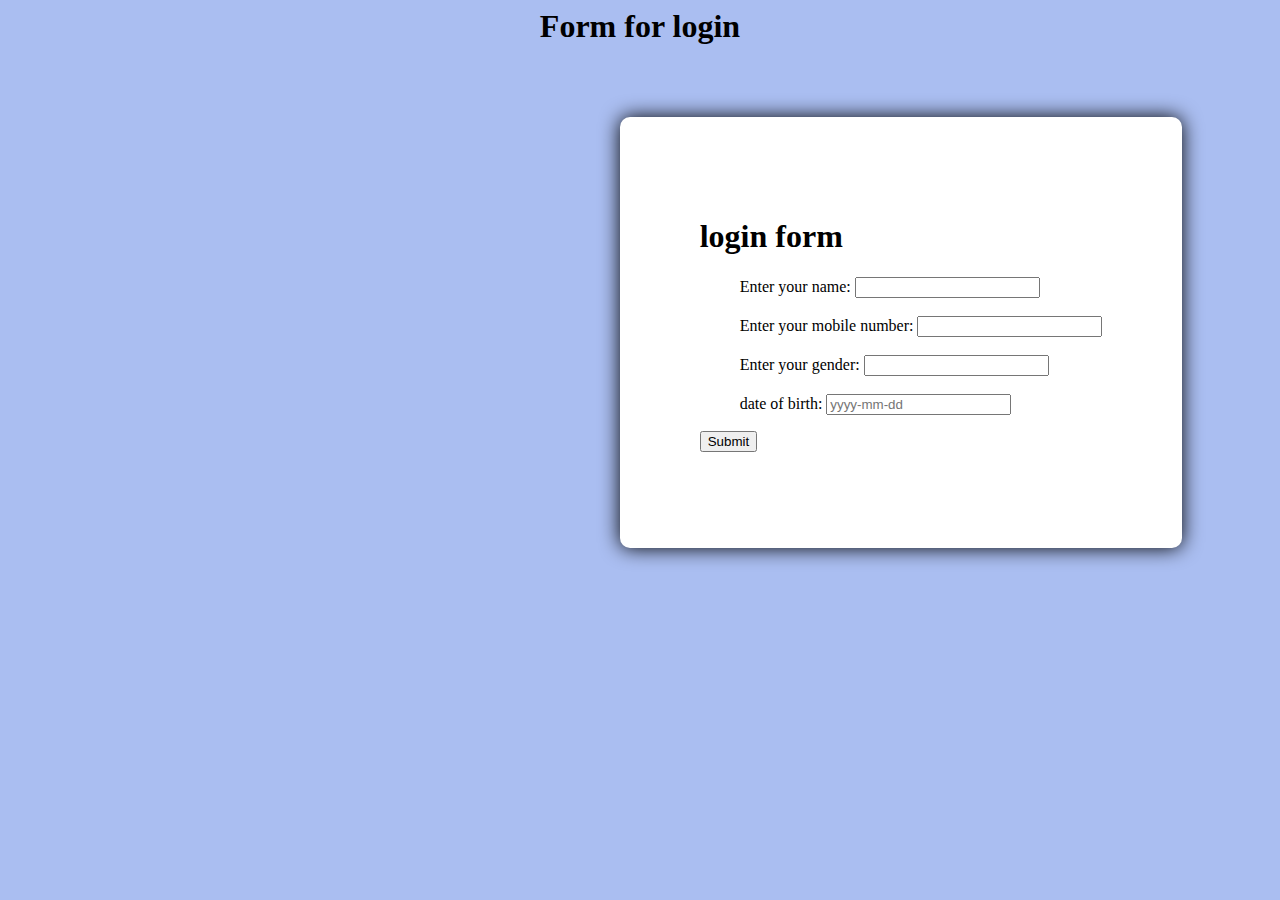
<file: index.html>
<html>
    <head>
        <link rel="stylesheet" href="loginstyle.css">

    </head>
    <body>
        <h1 style="text-align: center;">Form for login</h1>
        <div class="leftside">
        <label id="leftanime">Animation of hello world</label>
    </div>
        <div class="login" id="loginnform">       
       
            <form action="http://localhost/projects/login.php" method="POST">
        <h1>login form</h1>
        <ul class="list_type">
            <li>
                <label>
                    Enter your name:
                </label>
                <input type="text" name="name"><br><br>
            </li>
            <li>
                <label>
                    Enter your mobile number:
                </label>
                <input type="text" maxlength="10" name="mobile_no"><br><br>
            </li>
            <li>
                <label>
                    Enter your gender:
                </label>
                <input type="text" id='male ' name="gender">
            </li><br>
            <li>
                <label>
                    date of birth:
                </label>
                <input type="text" placeholder="yyyy-mm-dd" name="dob">
            </li>
         
        </ul>
        <button type="submit" onclick="f1()">Submit</button>

    </form>

    </div>
   
       
    <script>
        function f1(){
            alert("hello");
     
    }
        </script>
    </body>
</html>
</file>
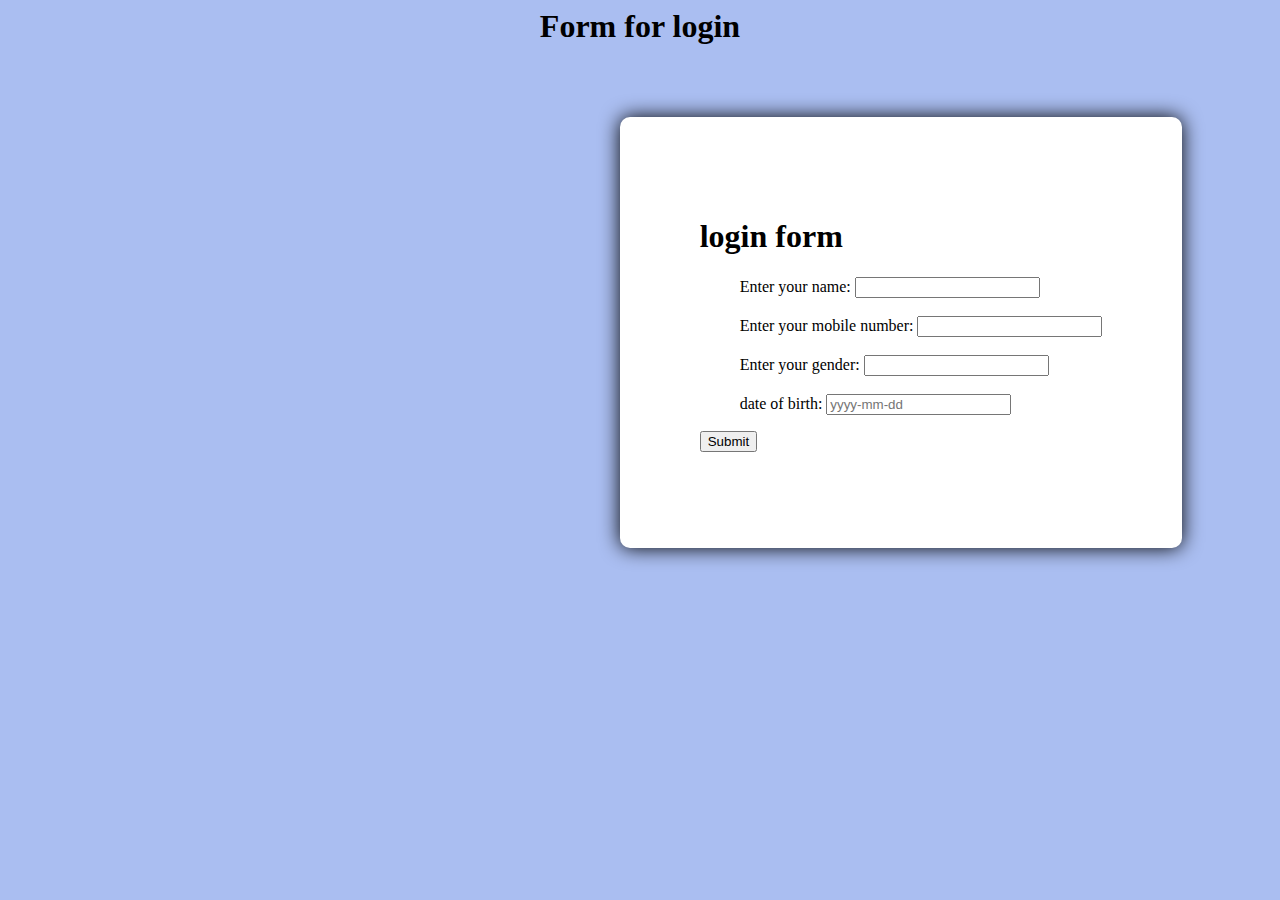
<file: login.html>
<html>
    <head>
        <link rel="stylesheet" href="loginstyle.css">

    </head>
    <body>
        <h1 style="text-align: center;">Form for login</h1>
        <div class="leftside">
        <label id="leftanime">Animation of hello world</label>
    </div>
        <div class="login" id="loginnform">       
       
            <form action="http://localhost/projects/login.php" method="POST">
        <h1>login form</h1>
        <ul class="list_type">
            <li>
                <label>
                    Enter your name:
                </label>
                <input type="text" name="name"><br><br>
            </li>
            <li>
                <label>
                    Enter your mobile number:
                </label>
                <input type="text" maxlength="10" name="mobile_no"><br><br>
            </li>
            <li>
                <label>
                    Enter your gender:
                </label>
                <input type="text" id='male ' name="gender">
            </li><br>
            <li>
                <label>
                    date of birth:
                </label>
                <input type="text" placeholder="yyyy-mm-dd" name="dob">
            </li>
         
        </ul>
        <button type="submit" onclick="f1()">Submit</button>

    </form>

    </div>
   
       
    <script>
        function f1(){
            alert("hello");
     
    }
        </script>
    </body>
</html>
</file>
<file: loginstyle.css>
body{
    background-color: #aabef1;
  }
  .login{
      display: inline-block;
      border-radius: 10px;
      box-shadow: 0px 0px 20px black;
      background-color: white;
      padding: 80px;
      margin-left: 200px;
      margin-top: 4%;
      margin-bottom: 1px;
  }
  .list_type{
      list-style: none;
  }
  .leftside{
      display: inline-flex;
      font-size: 40px;
      font-family: Georgia, 'Times New Roman', Times, serif;
      margin-bottom: 10px;
      margin-top: 0px;
      animation: fadeIn 3s ease-in;
      animation-fill-mode: both; 
      opacity: 0; 
      z-index: -1; 
  
  }
  
  @keyframes fadeIn {
      0% {
          opacity: 0;
          
      }
      100% {
          opacity: 1; 
         
         }
      }
      #leftanime{
          
          display: inline-block;
          
  
      }
</file>
